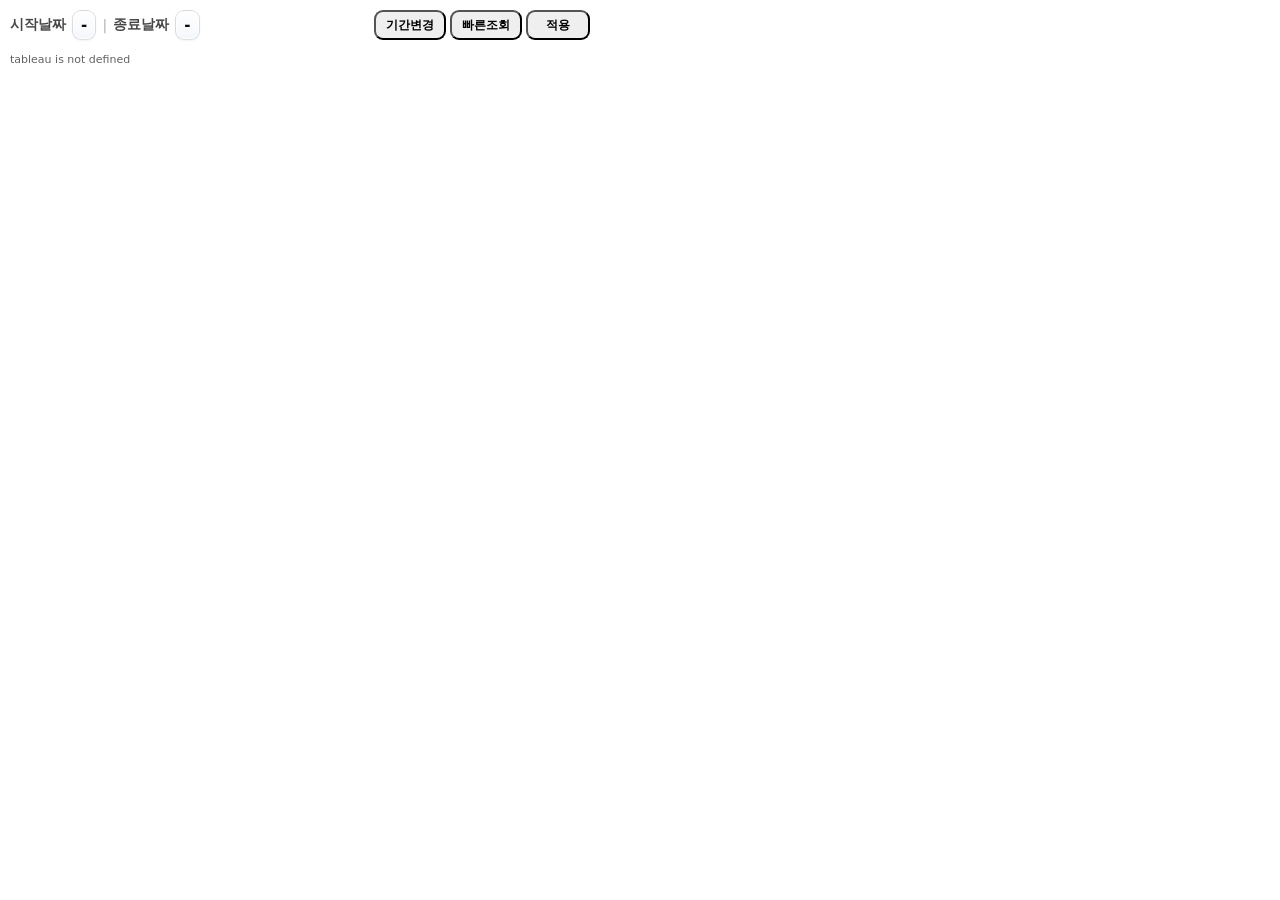
<file: docs/index.html>
<!doctype html>
<html lang="ko">
<head>
  <meta charset="utf-8" />
  <meta name="viewport" content="width=device-width, initial-scale=1" />
  <title>조회기간</title>

  <link rel="stylesheet" href="./lib/flatpickr.min.css" />
  <link rel="stylesheet" href="./styles.css?v=20260306_05" />
</head>

<body>
  <div id="rangeBar" class="rangeBar">
    <div class="rangeLine">
      <span class="label">시작날짜</span>
      <span class="value dateValue" id="startText">-</span>

      <span class="sep">|</span>

      <span class="label">종료날짜</span>
      <span class="value dateValue" id="endText">-</span>
    </div>

    <div class="topActions">
      <button id="rangeModeBtn" class="miniBtn" type="button">기간변경</button>
      <button id="quickModeBtn" class="miniBtn" type="button">빠른조회</button>
      <button id="applyBtn" class="miniBtn" type="button">적용</button>
      <button id="settingsBtn" class="settingsBtn" type="button" aria-label="설정">⚙</button>
    </div>
  </div>

  <div id="quickHost" class="quickHost">
    <div class="quickBar">
      <button class="quickBtn" type="button" data-quick="today">금일</button>
      <button class="quickBtn" type="button" data-quick="thisWeek">금주 누계</button>
      <button class="quickBtn" type="button" data-quick="thisMonth">당월 누계</button>
      <button class="quickBtn" type="button" data-quick="ytd">연 누계</button>
    </div>
  </div>

  <div id="calHost" class="calHost"></div>

  <div id="cfgPanel" class="cfgPanel" aria-hidden="true">
    <div class="cfgHeader">
      <div class="cfgTitle">날짜 파라미터 매핑</div>
      <div class="cfgSub" id="cfgDashName">-</div>
    </div>

    <div class="cfgBody">
      <div class="cfgRow">
        <label class="cfgLabel" for="kind">유형</label>
        <select id="kind" class="cfgSelect">
          <option value="range">기간(시작~종료)</option>
          <option value="single">단일 날짜</option>
        </select>
      </div>

      <div class="cfgRow">
        <label class="cfgLabel" for="startParam">시작 파라미터</label>
        <select id="startParam" class="cfgSelect"></select>
      </div>

      <div class="cfgRow" id="rowEnd">
        <label class="cfgLabel" for="endParam">종료 파라미터</label>
        <select id="endParam" class="cfgSelect"></select>
      </div>

      <div class="cfgRow">
        <label class="cfgLabel" for="format">표시 포맷</label>
        <input id="format" class="cfgInput" type="text" placeholder="예: Y-m-d" />
      </div>

      <div class="cfgHint" id="cfgHint"></div>
    </div>

    <div class="cfgFooter">
      <button class="btn ghost" id="cfgCloseBtn" type="button">닫기</button>
      <button class="btn primary" id="cfgSaveBtn" type="button">저장</button>
    </div>
  </div>

  <input id="fpHidden" class="fpHidden" type="text" />
  <div id="hint" class="hint"></div>
  <div id="toast" class="toast" aria-live="polite"></div>

  <script src="./lib/flatpickr.min.js"></script>
  <script src="https://extensions.tableauusercontent.com/resources/tableau.extensions.1.latest.min.js"></script>
  <script src="./main.js?v=20260306_05"></script>
</body>
</html>
</file>
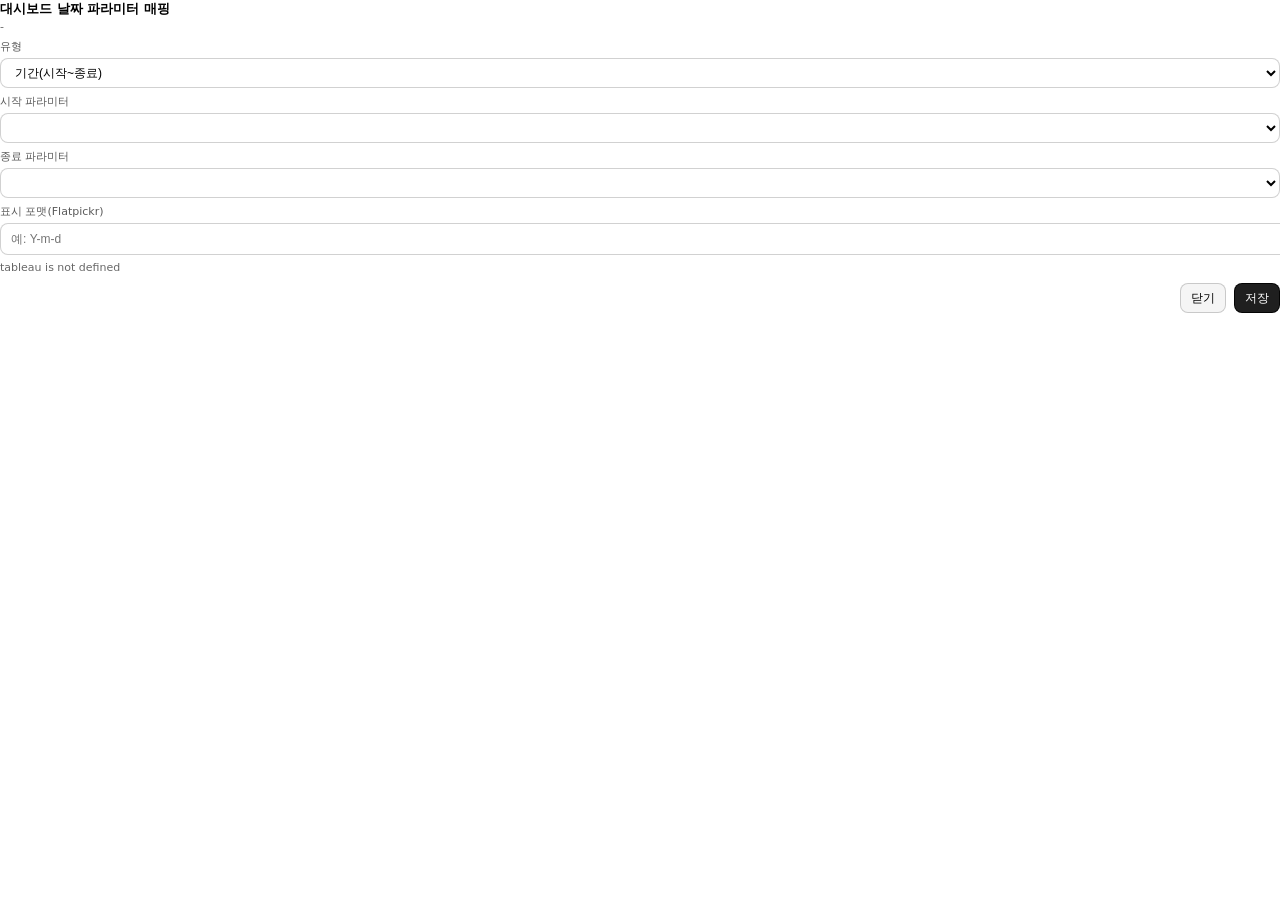
<file: docs/config.html>
<!doctype html>
<html lang="ko">
<head>
  <meta charset="utf-8" />
  <meta name="viewport" content="width=device-width, initial-scale=1" />
  <title>조회기간 설정</title>

  <link rel="stylesheet" href="./styles.css?v=20260305_20" />
</head>

<body class="cfgPage">
  <div class="cfgPageWrap">
    <div class="cfgHeader">
      <div class="cfgTitle">대시보드 날짜 파라미터 매핑</div>
      <div class="cfgSub" id="cfgDashName">-</div>
    </div>

    <div class="cfgBody">
      <div class="cfgRow">
        <label class="cfgLabel" for="kind">유형</label>
        <select id="kind" class="cfgSelect">
          <option value="range">기간(시작~종료)</option>
          <option value="single">단일 날짜</option>
        </select>
      </div>

      <div class="cfgRow">
        <label class="cfgLabel" for="startParam">시작 파라미터</label>
        <select id="startParam" class="cfgSelect"></select>
      </div>

      <div class="cfgRow" id="rowEnd">
        <label class="cfgLabel" for="endParam">종료 파라미터</label>
        <select id="endParam" class="cfgSelect"></select>
      </div>

      <div class="cfgRow">
        <label class="cfgLabel" for="format">표시 포맷(Flatpickr)</label>
        <input id="format" class="cfgInput" type="text" placeholder="예: Y-m-d" />
      </div>

      <div class="cfgHint" id="cfgHint"></div>
    </div>

    <div class="cfgFooter">
      <button class="btn ghost" id="cancelBtn" type="button">닫기</button>
      <button class="btn primary" id="saveBtn" type="button">저장</button>
    </div>
  </div>

  <script src="https://extensions.tableauusercontent.com/resources/tableau.extensions.1.latest.min.js"></script>
  <script src="./config.js?v=20260305_20"></script>
</body>
</html>
</file>
<file: docs/styles.css>
html, body {
  margin: 0;
  padding: 0;
  background: transparent;
  font-family: system-ui, -apple-system, Segoe UI, Roboto, "Noto Sans KR", sans-serif;
  overflow: hidden;
}

.rangeBar {
  width: 600px;
  height: 50px;
  display: flex;
  align-items: center;
  justify-content: space-between;
  gap: 8px;
  padding: 0 10px;
  background: transparent;
  position: relative;
  box-sizing: border-box;
  overflow: hidden;
}

.rangeLine {
  display: flex;
  align-items: center;
  gap: 6px;
  white-space: nowrap;
  flex: 1 1 auto;
  min-width: max-content;
}

.label {
  font-size: 14px;
  font-weight: 800;
  color: rgba(0, 0, 0, 0.72);
}

.value {
  font-size: 15px;
  font-weight: 900;
  color: rgba(0, 0, 0, 0.95);
  transition:
    color 0.18s ease,
    background-color 0.18s ease,
    border-color 0.18s ease,
    box-shadow 0.18s ease,
    transform 0.18s ease;
}

.dateValue {
  cursor: pointer;
  text-decoration: none;
  border-radius: 9px;
  padding: 5px 8px;
  border: 1px solid rgba(0, 0, 0, 0.12);
  background: linear-gradient(180deg, rgba(255,255,255,0.98), rgba(244,247,251,0.98));
  box-shadow:
    0 1px 2px rgba(0,0,0,0.05),
    0 0 0 1px rgba(255,255,255,0.8) inset;
  font-size: 15px;
  flex-shrink: 0;
}

.dateValue:hover {
  border-color: rgba(49, 112, 245, 0.28);
  box-shadow:
    0 2px 6px rgba(49, 112, 245, 0.10),
    0 0 0 1px rgba(49, 112, 245, 0.08) inset;
  transform: translateY(-1px);
}

.dateValue.pending {
  color: #245fdc;
  background: rgba(49, 112, 245, 0.10);
  border-color: rgba(49, 112, 245, 0.30);
  box-shadow:
    0 2px 8px rgba(49, 112, 245, 0.12),
    0 0 0 1px rgba(49, 112, 245, 0.10) inset;
}

.sep {
  font-size: 14px;
  font-weight: 800;
  color: rgba(0, 0, 0, 0.24);
  margin: 0;
}

.topActions {
  display: flex;
  align-items: center;
  gap: 4px;
  flex-shrink: 1;
  min-width: 0;
}

.miniBtn {
  height: 30px;
  min-width: 64px;
  padding: 0 10px;
  border-radius: 9px;
  cursor: pointer;
  font-size: 12px;
  font-weight: 800;
  line-height: 1;
  white-space: nowrap;
  word-break: keep-all;
  overflow: hidden;
  text-overflow: ellipsis;
  transition:
    background-color 0.16s ease,
    color 0.16s ease,
    border-color 0.16s ease,
    box-shadow 0.16s ease,
    opacity 0.16s ease,
    transform 0.16s ease;
}

.miniBtn:hover:not(:disabled) {
  transform: translateY(-1px);
}

/* 버튼별 최소폭 */
.btn-range-active,
.btn-range-inactive,
.btn-range-cancel {
  min-width: 82px;
}

.btn-quick-active,
.btn-quick-inactive,
.btn-quick-cancel {
  min-width: 72px;
}

.btn-primary-active,
.btn-primary-inactive {
  min-width: 62px;
}

/* 기간변경 버튼: 파란 계열 */
.btn-range-active {
  border: 1px solid rgba(49, 112, 245, 0.32);
  background: rgba(49, 112, 245, 0.08);
  color: #245fdc;
}

.btn-range-active:hover:not(:disabled) {
  background: rgba(49, 112, 245, 0.14);
  border-color: rgba(49, 112, 245, 0.42);
}

.btn-range-inactive,
.btn-range-inactive:disabled {
  border: 1px solid rgba(0, 0, 0, 0.10);
  background: #eef2f7;
  color: rgba(0, 0, 0, 0.42);
  cursor: default;
  box-shadow: none;
}

/* 기간변경 취소 */
.btn-range-cancel {
  border: 1px solid rgba(214, 67, 67, 0.30);
  background: rgba(214, 67, 67, 0.10);
  color: #b42323;
  box-shadow: 0 1px 2px rgba(214, 67, 67, 0.08);
}

.btn-range-cancel:hover:not(:disabled) {
  background: rgba(214, 67, 67, 0.16);
  border-color: rgba(214, 67, 67, 0.42);
}

/* 퀵선택 버튼: 초록 계열 */
.btn-quick-active {
  border: 1px solid rgba(34, 154, 88, 0.34);
  background: rgba(34, 154, 88, 0.10);
  color: #197447;
}

.btn-quick-active:hover:not(:disabled) {
  background: rgba(34, 154, 88, 0.16);
  border-color: rgba(34, 154, 88, 0.44);
}

.btn-quick-inactive,
.btn-quick-inactive:disabled {
  border: 1px solid rgba(0, 0, 0, 0.10);
  background: #eef2f7;
  color: rgba(0, 0, 0, 0.42);
  cursor: default;
  box-shadow: none;
}

/* 퀵선택 취소 */
.btn-quick-cancel {
  border: 1px solid rgba(214, 67, 67, 0.30);
  background: rgba(214, 67, 67, 0.10);
  color: #b42323;
  box-shadow: 0 1px 2px rgba(214, 67, 67, 0.08);
}

.btn-quick-cancel:hover:not(:disabled) {
  background: rgba(214, 67, 67, 0.16);
  border-color: rgba(214, 67, 67, 0.42);
}

/* 적용 버튼 */
.btn-primary-active {
  border: 1px solid #3170f5;
  background: #3170f5;
  color: #fff;
  box-shadow: 0 1px 2px rgba(49, 112, 245, 0.25);
}

.btn-primary-active:hover:not(:disabled) {
  background: #255fe0;
  border-color: #255fe0;
}

.btn-primary-inactive,
.btn-primary-inactive:disabled {
  border: 1px solid rgba(0, 0, 0, 0.10);
  background: #eef2f7;
  color: rgba(0, 0, 0, 0.42);
  cursor: default;
  box-shadow: none;
}

.settingsBtn {
  height: 28px;
  width: 28px;
  border: 0;
  background: transparent;
  cursor: pointer;
  display: none;
  font-size: 22px;
  line-height: 1;
  padding: 0;
}

.fpHidden {
  position: fixed;
  left: 0;
  top: 0;
  width: 1px;
  height: 1px;
  opacity: 0;
  pointer-events: none;
}

.hint {
  margin-top: 3px;
  font-size: 11px;
  color: rgba(0,0,0,0.62);
  min-height: 14px;
  padding: 0 10px;
  box-sizing: border-box;
}

.quickHost,
.calHost,
.cfgPanel {
  width: 600px;
  box-sizing: border-box;
  display: none;
}

.quickHost.open,
.calHost.open,
.cfgPanel.open {
  display: block;
}

.quickHost {
  min-height: 48px;
  border-top: 1px solid rgba(0,0,0,0.10);
  background: rgba(255,255,255,0.98);
  padding: 8px 10px;
}

.quickBar {
  display: flex;
  align-items: center;
  gap: 6px;
  flex-wrap: wrap;
}

.quickBtn {
  height: 28px;
  padding: 0 12px;
  border-radius: 999px;
  border: 1px solid rgba(34, 154, 88, 0.22);
  background: rgba(34, 154, 88, 0.07);
  color: #197447;
  font-size: 11px;
  font-weight: 800;
  cursor: pointer;
  transition:
    background-color 0.16s ease,
    border-color 0.16s ease,
    color 0.16s ease,
    box-shadow 0.16s ease,
    transform 0.16s ease;
}

.quickBtn:hover:not(:disabled) {
  background: rgba(34, 154, 88, 0.13);
  border-color: rgba(34, 154, 88, 0.32);
  transform: translateY(-1px);
}

.quickBtn.selected {
  background: #229a58;
  border-color: #229a58;
  color: #fff;
  box-shadow: 0 1px 2px rgba(34, 154, 88, 0.24);
}

.quickHint {
  font-size: 11px;
  color: rgba(0, 0, 0, 0.55);
  margin-left: 4px;
}

/* 확장 전체 높이 200 고정 전제에서 달력 영역 */
.calHost {
  height: 136px;
  overflow: hidden;
  overflow-x: hidden;
  border-top: 1px solid rgba(0,0,0,0.10);
  background: rgba(255,255,255,0.98);
  padding: 6px 8px;
  box-sizing: border-box;
}

/* 달력 외곽 */
.calHost .flatpickr-calendar {
  width: 100% !important;
  max-width: 100% !important;
  position: static !important;
  margin: 0 auto !important;
  box-shadow: none !important;
  border: 1px solid rgba(0,0,0,0.14) !important;
  border-radius: 0 !important;
  background: #fff !important;
  display: block !important;
  overflow: hidden !important;
  box-sizing: border-box !important;
}

/* 헤더 */
.calHost .flatpickr-months {
  width: 100% !important;
  min-width: 100% !important;
  max-width: 100% !important;
  display: flex;
  align-items: center;
  justify-content: center;
  height: 32px !important;
  margin-bottom: 0;
  position: relative;
  gap: 6px;
  padding: 0 10px;
  box-sizing: border-box !important;
  background: #fff;
  border-bottom: 1px solid rgba(0,0,0,0.14) !important;
}

.calHost .flatpickr-month {
  height: 32px !important;
  display: flex;
  align-items: center;
  justify-content: center;
  flex: 1 1 auto;
  min-width: 0;
}

.calHost .flatpickr-current-month {
  display: flex !important;
  align-items: center;
  justify-content: center;
  gap: 4px;
  width: auto !important;
  height: 32px !important;
  padding: 0 !important;
  left: auto !important;
  font-size: 15px !important;
  line-height: 1 !important;
  position: static !important;
  flex: 0 1 auto;
  min-width: 0;
}

.calHost .flatpickr-current-month .numInputWrapper {
  position: relative;
  display: inline-flex !important;
  align-items: center;
  width: 66px !important;
}

.calHost .flatpickr-current-month .numInputWrapper .cur-year {
  order: 1;
  text-align: left !important;
  padding-right: 14px !important;
}


.calHost .flatpickr-current-month .cur-month {
  order: 2;
}

.calHost .flatpickr-current-month .flatpickr-monthDropdown-months {
  max-width: 92px;
}

.calHost .flatpickr-current-month .flatpickr-monthDropdown-months,
.calHost .flatpickr-current-month input.cur-year {
  font-size: 15px !important;
  font-weight: 800;
}

.calHost .flatpickr-prev-month,
.calHost .flatpickr-next-month {
  position: static !important;
  padding: 0 2px !important;
  margin: 0 !important;
  display: flex !important;
  align-items: center;
  justify-content: center;
  height: 32px !important;
  width: 22px !important;
  min-width: 22px !important;
  color: rgba(0,0,0,0.78) !important;
  flex: 0 0 22px;
}

.calHost .flatpickr-prev-month:hover,
.calHost .flatpickr-next-month:hover {
  color: #3170f5 !important;
}

.calHost .flatpickr-prev-month svg,
.calHost .flatpickr-next-month svg {
  width: 14px !important;
  height: 14px !important;
}

/* 요일 헤더 */
.calHost .flatpickr-weekdays {
  width: 100% !important;
  height: 24px !important;
  margin-bottom: 0;
  background: #fff !important;
  border-bottom: 1px solid rgba(0,0,0,0.10) !important;
  box-sizing: border-box !important;
  overflow: hidden !important;
  padding-right: 11.5px;
}

.calHost .flatpickr-weekdaycontainer {
  width: 100% !important;
  min-width: 100% !important;
  max-width: 100% !important;
  display: flex !important;
  flex-wrap: nowrap !important;
  box-sizing: border-box !important;
}

.calHost .flatpickr-weekday {
  height: 24px !important;
  line-height: 24px !important;
  font-size: 11px !important;
  font-weight: 700 !important;
  color: rgba(0,0,0,0.72) !important;
  background: transparent !important;
  box-sizing: border-box !important;

  flex: 0 0 14.2857% !important;
  width: 14.2857% !important;
  min-width: 14.2857% !important;
  max-width: 14.2857% !important;

  margin: 0 !important;
  padding: 0 !important;

  display: flex !important;
  align-items: center;
  justify-content: center;
  text-align: center !important;
}

/* flatpickr 내부 컨테이너는 숨기고, 날짜 본문만 스크롤 */
.calHost .flatpickr-innerContainer,
.calHost .flatpickr-rContainer {
  width: 100% !important;
  min-width: 100% !important;
  max-width: 100% !important;
  height: auto !important;
  overflow: hidden !important;
  box-sizing: border-box !important;
}

.calHost .flatpickr-days {
  width: 100% !important;
  min-width: 100% !important;
  max-width: 100% !important;
  height: 72px !important;
  max-height: 72px !important;
  overflow-y: auto !important;
  overflow-x: hidden !important;
  display: block !important;
  box-sizing: border-box !important;
  scrollbar-width: thin;
}

.calHost .dayContainer {
  width: 100% !important;
  min-width: 100% !important;
  max-width: 100% !important;
  height: auto !important;
  min-height: max-content !important;
  display: block !important;
  box-sizing: border-box !important;
}

/* 날짜 칸 */
.calHost .flatpickr-day {
  height: 24px !important;
  line-height: 24px !important;
  font-size: 12px !important;
  font-weight: 500 !important;
  width: 14.2857% !important;
  max-width: 14.2857% !important;
  margin: 0 !important;
  border: 0 !important;
  border-radius: 0 !important;
  background: #fff !important;
  box-sizing: border-box !important;
  box-shadow:
    inset -1px 0 0 rgba(0,0,0,0.10),
    inset 0 -1px 0 rgba(0,0,0,0.10);
}

.calHost .flatpickr-day.prevMonthDay,
.calHost .flatpickr-day.nextMonthDay {
  color: rgba(0,0,0,0.22) !important;
  background: #fafafa !important;
}

.calHost .flatpickr-day:hover {
  background: rgba(49, 112, 245, 0.06) !important;
}

.calHost .flatpickr-day.today {
  box-shadow:
    inset -1px 0 0 rgba(0,0,0,0.10),
    inset 0 -1px 0 rgba(0,0,0,0.10),
    inset 0 0 0 1px rgba(49, 112, 245, 0.40) !important;
}

.calHost .flatpickr-day.same-date-close {
  box-shadow:
    inset -1px 0 0 rgba(0,0,0,0.10),
    inset 0 -1px 0 rgba(0,0,0,0.10),
    inset 0 0 0 1px rgba(0,0,0,0.18) !important;
}

.calHost .flatpickr-day.startRange,
.calHost .flatpickr-day.endRange,
.calHost .flatpickr-day.selected {
  background: #3170f5 !important;
  color: #fff !important;
  box-shadow:
    inset -1px 0 0 rgba(255,255,255,0.16),
    inset 0 -1px 0 rgba(255,255,255,0.16) !important;
}

.calHost .flatpickr-day.inRange {
  background: rgba(49, 112, 245, 0.13) !important;
  color: rgba(0,0,0,0.9) !important;
  box-shadow:
    inset -1px 0 0 rgba(0,0,0,0.06),
    inset 0 -1px 0 rgba(0,0,0,0.06) !important;
}

.cfgPanel {
  height: 178px;
  background: rgba(255,255,255,0.98);
  border-top: 1px solid rgba(0,0,0,0.10);
  padding: 8px 10px;
  overflow: auto;
}

.cfgHeader { margin-bottom: 6px; }
.cfgTitle { font-size: 13px; font-weight: 900; }
.cfgSub { margin-top: 2px; font-size: 11px; color: rgba(0,0,0,.6); }

.cfgRow { margin-top: 6px; }
.cfgLabel { display: block; font-size: 11px; color: rgba(0,0,0,.65); margin-bottom: 4px; }

.cfgSelect, .cfgInput {
  width: 100%;
  height: 30px;
  border-radius: 8px;
  border: 1px solid rgba(0,0,0,.18);
  padding: 0 10px;
  font-size: 12px;
  outline: none;
  background: #fff;
}

.cfgHint { min-height: 14px; margin-top: 6px; font-size: 11px; color: rgba(0,0,0,.6); }

.cfgFooter {
  display: flex;
  justify-content: flex-end;
  gap: 8px;
  margin-top: 8px;
}

.btn {
  height: 30px;
  padding: 0 10px;
  border-radius: 8px;
  border: 1px solid rgba(0,0,0,.18);
  background: rgba(0,0,0,.06);
  cursor: pointer;
  font-size: 12px;
}

.btn.primary {
  background: rgba(0,0,0,.88);
  color: #fff;
  border-color: rgba(0,0,0,.88);
}

.btn.ghost {
  background: rgba(0,0,0,.04);
}

.toast {
  position: fixed;
  left: 50%;
  bottom: 10px;
  transform: translateX(-50%);
  background: rgba(30, 30, 30, 0.92);
  color: #fff;
  font-size: 12px;
  font-weight: 700;
  padding: 8px 12px;
  border-radius: 10px;
  box-shadow: 0 4px 14px rgba(0,0,0,0.18);
  opacity: 0;
  pointer-events: none;
  transition: opacity 0.18s ease, transform 0.18s ease;
  z-index: 20;
  white-space: nowrap;
}

.toast.show {
  opacity: 1;
  transform: translateX(-50%) translateY(0);
}
</file>
<file: docs/lib/flatpickr.min.css>
.flatpickr-calendar{background:transparent;opacity:0;display:none;text-align:center;visibility:hidden;padding:0;-webkit-animation:none;animation:none;direction:ltr;border:0;font-size:14px;line-height:24px;border-radius:5px;position:absolute;width:307.875px;-webkit-box-sizing:border-box;box-sizing:border-box;-ms-touch-action:manipulation;touch-action:manipulation;background:#fff;-webkit-box-shadow:1px 0 0 #e6e6e6,-1px 0 0 #e6e6e6,0 1px 0 #e6e6e6,0 -1px 0 #e6e6e6,0 3px 13px rgba(0,0,0,0.08);box-shadow:1px 0 0 #e6e6e6,-1px 0 0 #e6e6e6,0 1px 0 #e6e6e6,0 -1px 0 #e6e6e6,0 3px 13px rgba(0,0,0,0.08)}.flatpickr-calendar.open,.flatpickr-calendar.inline{opacity:1;max-height:640px;visibility:visible}.flatpickr-calendar.open{display:inline-block;z-index:99999}.flatpickr-calendar.animate.open{-webkit-animation:fpFadeInDown 300ms cubic-bezier(.23,1,.32,1);animation:fpFadeInDown 300ms cubic-bezier(.23,1,.32,1)}.flatpickr-calendar.inline{display:block;position:relative;top:2px}.flatpickr-calendar.static{position:absolute;top:calc(100% + 2px)}.flatpickr-calendar.static.open{z-index:999;display:block}.flatpickr-calendar.multiMonth .flatpickr-days .dayContainer:nth-child(n+1) .flatpickr-day.inRange:nth-child(7n+7){-webkit-box-shadow:none !important;box-shadow:none !important}.flatpickr-calendar.multiMonth .flatpickr-days .dayContainer:nth-child(n+2) .flatpickr-day.inRange:nth-child(7n+1){-webkit-box-shadow:-2px 0 0 #e6e6e6,5px 0 0 #e6e6e6;box-shadow:-2px 0 0 #e6e6e6,5px 0 0 #e6e6e6}.flatpickr-calendar .hasWeeks .dayContainer,.flatpickr-calendar .hasTime .dayContainer{border-bottom:0;border-bottom-right-radius:0;border-bottom-left-radius:0}.flatpickr-calendar .hasWeeks .dayContainer{border-left:0}.flatpickr-calendar.hasTime .flatpickr-time{height:40px;border-top:1px solid #e6e6e6}.flatpickr-calendar.noCalendar.hasTime .flatpickr-time{height:auto}.flatpickr-calendar:before,.flatpickr-calendar:after{position:absolute;display:block;pointer-events:none;border:solid transparent;content:'';height:0;width:0;left:22px}.flatpickr-calendar.rightMost:before,.flatpickr-calendar.arrowRight:before,.flatpickr-calendar.rightMost:after,.flatpickr-calendar.arrowRight:after{left:auto;right:22px}.flatpickr-calendar.arrowCenter:before,.flatpickr-calendar.arrowCenter:after{left:50%;right:50%}.flatpickr-calendar:before{border-width:5px;margin:0 -5px}.flatpickr-calendar:after{border-width:4px;margin:0 -4px}.flatpickr-calendar.arrowTop:before,.flatpickr-calendar.arrowTop:after{bottom:100%}.flatpickr-calendar.arrowTop:before{border-bottom-color:#e6e6e6}.flatpickr-calendar.arrowTop:after{border-bottom-color:#fff}.flatpickr-calendar.arrowBottom:before,.flatpickr-calendar.arrowBottom:after{top:100%}.flatpickr-calendar.arrowBottom:before{border-top-color:#e6e6e6}.flatpickr-calendar.arrowBottom:after{border-top-color:#fff}.flatpickr-calendar:focus{outline:0}.flatpickr-wrapper{position:relative;display:inline-block}.flatpickr-months{display:-webkit-box;display:-webkit-flex;display:-ms-flexbox;display:flex}.flatpickr-months .flatpickr-month{background:transparent;color:rgba(0,0,0,0.9);fill:rgba(0,0,0,0.9);height:34px;line-height:1;text-align:center;position:relative;-webkit-user-select:none;-moz-user-select:none;-ms-user-select:none;user-select:none;overflow:hidden;-webkit-box-flex:1;-webkit-flex:1;-ms-flex:1;flex:1}.flatpickr-months .flatpickr-prev-month,.flatpickr-months .flatpickr-next-month{-webkit-user-select:none;-moz-user-select:none;-ms-user-select:none;user-select:none;text-decoration:none;cursor:pointer;position:absolute;top:0;height:34px;padding:10px;z-index:3;color:rgba(0,0,0,0.9);fill:rgba(0,0,0,0.9)}.flatpickr-months .flatpickr-prev-month.flatpickr-disabled,.flatpickr-months .flatpickr-next-month.flatpickr-disabled{display:none}.flatpickr-months .flatpickr-prev-month i,.flatpickr-months .flatpickr-next-month i{position:relative}.flatpickr-months .flatpickr-prev-month.flatpickr-prev-month,.flatpickr-months .flatpickr-next-month.flatpickr-prev-month{/*
      /*rtl:begin:ignore*/left:0/*
      /*rtl:end:ignore*/}/*
      /*rtl:begin:ignore*/
/*
      /*rtl:end:ignore*/
.flatpickr-months .flatpickr-prev-month.flatpickr-next-month,.flatpickr-months .flatpickr-next-month.flatpickr-next-month{/*
      /*rtl:begin:ignore*/right:0/*
      /*rtl:end:ignore*/}/*
      /*rtl:begin:ignore*/
/*
      /*rtl:end:ignore*/
.flatpickr-months .flatpickr-prev-month:hover,.flatpickr-months .flatpickr-next-month:hover{color:#959ea9}.flatpickr-months .flatpickr-prev-month:hover svg,.flatpickr-months .flatpickr-next-month:hover svg{fill:#f64747}.flatpickr-months .flatpickr-prev-month svg,.flatpickr-months .flatpickr-next-month svg{width:14px;height:14px}.flatpickr-months .flatpickr-prev-month svg path,.flatpickr-months .flatpickr-next-month svg path{-webkit-transition:fill .1s;transition:fill .1s;fill:inherit}.numInputWrapper{position:relative;height:auto}.numInputWrapper input,.numInputWrapper span{display:inline-block}.numInputWrapper input{width:100%}.numInputWrapper input::-ms-clear{display:none}.numInputWrapper input::-webkit-outer-spin-button,.numInputWrapper input::-webkit-inner-spin-button{margin:0;-webkit-appearance:none}.numInputWrapper span{position:absolute;right:0;width:14px;padding:0 4px 0 2px;height:50%;line-height:50%;opacity:0;cursor:pointer;border:1px solid rgba(57,57,57,0.15);-webkit-box-sizing:border-box;box-sizing:border-box}.numInputWrapper span:hover{background:rgba(0,0,0,0.1)}.numInputWrapper span:active{background:rgba(0,0,0,0.2)}.numInputWrapper span:after{display:block;content:"";position:absolute}.numInputWrapper span.arrowUp{top:0;border-bottom:0}.numInputWrapper span.arrowUp:after{border-left:4px solid transparent;border-right:4px solid transparent;border-bottom:4px solid rgba(57,57,57,0.6);top:26%}.numInputWrapper span.arrowDown{top:50%}.numInputWrapper span.arrowDown:after{border-left:4px solid transparent;border-right:4px solid transparent;border-top:4px solid rgba(57,57,57,0.6);top:40%}.numInputWrapper span svg{width:inherit;height:auto}.numInputWrapper span svg path{fill:rgba(0,0,0,0.5)}.numInputWrapper:hover{background:rgba(0,0,0,0.05)}.numInputWrapper:hover span{opacity:1}.flatpickr-current-month{font-size:135%;line-height:inherit;font-weight:300;color:inherit;position:absolute;width:75%;left:12.5%;padding:7.48px 0 0 0;line-height:1;height:34px;display:inline-block;text-align:center;-webkit-transform:translate3d(0,0,0);transform:translate3d(0,0,0)}.flatpickr-current-month span.cur-month{font-family:inherit;font-weight:700;color:inherit;display:inline-block;margin-left:.5ch;padding:0}.flatpickr-current-month span.cur-month:hover{background:rgba(0,0,0,0.05)}.flatpickr-current-month .numInputWrapper{width:6ch;width:7ch\0;display:inline-block}.flatpickr-current-month .numInputWrapper span.arrowUp:after{border-bottom-color:rgba(0,0,0,0.9)}.flatpickr-current-month .numInputWrapper span.arrowDown:after{border-top-color:rgba(0,0,0,0.9)}.flatpickr-current-month input.cur-year{background:transparent;-webkit-box-sizing:border-box;box-sizing:border-box;color:inherit;cursor:text;padding:0 0 0 .5ch;margin:0;display:inline-block;font-size:inherit;font-family:inherit;font-weight:300;line-height:inherit;height:auto;border:0;border-radius:0;vertical-align:initial;-webkit-appearance:textfield;-moz-appearance:textfield;appearance:textfield}.flatpickr-current-month input.cur-year:focus{outline:0}.flatpickr-current-month input.cur-year[disabled],.flatpickr-current-month input.cur-year[disabled]:hover{font-size:100%;color:rgba(0,0,0,0.5);background:transparent;pointer-events:none}.flatpickr-current-month .flatpickr-monthDropdown-months{appearance:menulist;background:transparent;border:none;border-radius:0;box-sizing:border-box;color:inherit;cursor:pointer;font-size:inherit;font-family:inherit;font-weight:300;height:auto;line-height:inherit;margin:-1px 0 0 0;outline:none;padding:0 0 0 .5ch;position:relative;vertical-align:initial;-webkit-box-sizing:border-box;-webkit-appearance:menulist;-moz-appearance:menulist;width:auto}.flatpickr-current-month .flatpickr-monthDropdown-months:focus,.flatpickr-current-month .flatpickr-monthDropdown-months:active{outline:none}.flatpickr-current-month .flatpickr-monthDropdown-months:hover{background:rgba(0,0,0,0.05)}.flatpickr-current-month .flatpickr-monthDropdown-months .flatpickr-monthDropdown-month{background-color:transparent;outline:none;padding:0}.flatpickr-weekdays{background:transparent;text-align:center;overflow:hidden;width:100%;display:-webkit-box;display:-webkit-flex;display:-ms-flexbox;display:flex;-webkit-box-align:center;-webkit-align-items:center;-ms-flex-align:center;align-items:center;height:28px}.flatpickr-weekdays .flatpickr-weekdaycontainer{display:-webkit-box;display:-webkit-flex;display:-ms-flexbox;display:flex;-webkit-box-flex:1;-webkit-flex:1;-ms-flex:1;flex:1}span.flatpickr-weekday{cursor:default;font-size:90%;background:transparent;color:rgba(0,0,0,0.54);line-height:1;margin:0;text-align:center;display:block;-webkit-box-flex:1;-webkit-flex:1;-ms-flex:1;flex:1;font-weight:bolder}.dayContainer,.flatpickr-weeks{padding:1px 0 0 0}.flatpickr-days{position:relative;overflow:hidden;display:-webkit-box;display:-webkit-flex;display:-ms-flexbox;display:flex;-webkit-box-align:start;-webkit-align-items:flex-start;-ms-flex-align:start;align-items:flex-start;width:307.875px}.flatpickr-days:focus{outline:0}.dayContainer{padding:0;outline:0;text-align:left;width:307.875px;min-width:307.875px;max-width:307.875px;-webkit-box-sizing:border-box;box-sizing:border-box;display:inline-block;display:-ms-flexbox;display:-webkit-box;display:-webkit-flex;display:flex;-webkit-flex-wrap:wrap;flex-wrap:wrap;-ms-flex-wrap:wrap;-ms-flex-pack:justify;-webkit-justify-content:space-around;justify-content:space-around;-webkit-transform:translate3d(0,0,0);transform:translate3d(0,0,0);opacity:1}.dayContainer + .dayContainer{-webkit-box-shadow:-1px 0 0 #e6e6e6;box-shadow:-1px 0 0 #e6e6e6}.flatpickr-day{background:none;border:1px solid transparent;border-radius:150px;-webkit-box-sizing:border-box;box-sizing:border-box;color:#393939;cursor:pointer;font-weight:400;width:14.2857143%;-webkit-flex-basis:14.2857143%;-ms-flex-preferred-size:14.2857143%;flex-basis:14.2857143%;max-width:39px;height:39px;line-height:39px;margin:0;display:inline-block;position:relative;-webkit-box-pack:center;-webkit-justify-content:center;-ms-flex-pack:center;justify-content:center;text-align:center}.flatpickr-day.inRange,.flatpickr-day.prevMonthDay.inRange,.flatpickr-day.nextMonthDay.inRange,.flatpickr-day.today.inRange,.flatpickr-day.prevMonthDay.today.inRange,.flatpickr-day.nextMonthDay.today.inRange,.flatpickr-day:hover,.flatpickr-day.prevMonthDay:hover,.flatpickr-day.nextMonthDay:hover,.flatpickr-day:focus,.flatpickr-day.prevMonthDay:focus,.flatpickr-day.nextMonthDay:focus{cursor:pointer;outline:0;background:#e6e6e6;border-color:#e6e6e6}.flatpickr-day.today{border-color:#959ea9}.flatpickr-day.today:hover,.flatpickr-day.today:focus{border-color:#959ea9;background:#959ea9;color:#fff}.flatpickr-day.selected,.flatpickr-day.startRange,.flatpickr-day.endRange,.flatpickr-day.selected.inRange,.flatpickr-day.startRange.inRange,.flatpickr-day.endRange.inRange,.flatpickr-day.selected:focus,.flatpickr-day.startRange:focus,.flatpickr-day.endRange:focus,.flatpickr-day.selected:hover,.flatpickr-day.startRange:hover,.flatpickr-day.endRange:hover,.flatpickr-day.selected.prevMonthDay,.flatpickr-day.startRange.prevMonthDay,.flatpickr-day.endRange.prevMonthDay,.flatpickr-day.selected.nextMonthDay,.flatpickr-day.startRange.nextMonthDay,.flatpickr-day.endRange.nextMonthDay{background:#569ff7;-webkit-box-shadow:none;box-shadow:none;color:#fff;border-color:#569ff7}.flatpickr-day.selected.startRange,.flatpickr-day.startRange.startRange,.flatpickr-day.endRange.startRange{border-radius:50px 0 0 50px}.flatpickr-day.selected.endRange,.flatpickr-day.startRange.endRange,.flatpickr-day.endRange.endRange{border-radius:0 50px 50px 0}.flatpickr-day.selected.startRange + .endRange:not(:nth-child(7n+1)),.flatpickr-day.startRange.startRange + .endRange:not(:nth-child(7n+1)),.flatpickr-day.endRange.startRange + .endRange:not(:nth-child(7n+1)){-webkit-box-shadow:-10px 0 0 #569ff7;box-shadow:-10px 0 0 #569ff7}.flatpickr-day.selected.startRange.endRange,.flatpickr-day.startRange.startRange.endRange,.flatpickr-day.endRange.startRange.endRange{border-radius:50px}.flatpickr-day.inRange{border-radius:0;-webkit-box-shadow:-5px 0 0 #e6e6e6,5px 0 0 #e6e6e6;box-shadow:-5px 0 0 #e6e6e6,5px 0 0 #e6e6e6}.flatpickr-day.flatpickr-disabled,.flatpickr-day.flatpickr-disabled:hover,.flatpickr-day.prevMonthDay,.flatpickr-day.nextMonthDay,.flatpickr-day.notAllowed,.flatpickr-day.notAllowed.prevMonthDay,.flatpickr-day.notAllowed.nextMonthDay{color:rgba(57,57,57,0.3);background:transparent;border-color:transparent;cursor:default}.flatpickr-day.flatpickr-disabled,.flatpickr-day.flatpickr-disabled:hover{cursor:not-allowed;color:rgba(57,57,57,0.1)}.flatpickr-day.week.selected{border-radius:0;-webkit-box-shadow:-5px 0 0 #569ff7,5px 0 0 #569ff7;box-shadow:-5px 0 0 #569ff7,5px 0 0 #569ff7}.flatpickr-day.hidden{visibility:hidden}.rangeMode .flatpickr-day{margin-top:1px}.flatpickr-weekwrapper{float:left}.flatpickr-weekwrapper .flatpickr-weeks{padding:0 12px;-webkit-box-shadow:1px 0 0 #e6e6e6;box-shadow:1px 0 0 #e6e6e6}.flatpickr-weekwrapper .flatpickr-weekday{float:none;width:100%;line-height:28px}.flatpickr-weekwrapper span.flatpickr-day,.flatpickr-weekwrapper span.flatpickr-day:hover{display:block;width:100%;max-width:none;color:rgba(57,57,57,0.3);background:transparent;cursor:default;border:none}.flatpickr-innerContainer{display:block;display:-webkit-box;display:-webkit-flex;display:-ms-flexbox;display:flex;-webkit-box-sizing:border-box;box-sizing:border-box;overflow:hidden}.flatpickr-rContainer{display:inline-block;padding:0;-webkit-box-sizing:border-box;box-sizing:border-box}.flatpickr-time{text-align:center;outline:0;display:block;height:0;line-height:40px;max-height:40px;-webkit-box-sizing:border-box;box-sizing:border-box;overflow:hidden;display:-webkit-box;display:-webkit-flex;display:-ms-flexbox;display:flex}.flatpickr-time:after{content:"";display:table;clear:both}.flatpickr-time .numInputWrapper{-webkit-box-flex:1;-webkit-flex:1;-ms-flex:1;flex:1;width:40%;height:40px;float:left}.flatpickr-time .numInputWrapper span.arrowUp:after{border-bottom-color:#393939}.flatpickr-time .numInputWrapper span.arrowDown:after{border-top-color:#393939}.flatpickr-time.hasSeconds .numInputWrapper{width:26%}.flatpickr-time.time24hr .numInputWrapper{width:49%}.flatpickr-time input{background:transparent;-webkit-box-shadow:none;box-shadow:none;border:0;border-radius:0;text-align:center;margin:0;padding:0;height:inherit;line-height:inherit;color:#393939;font-size:14px;position:relative;-webkit-box-sizing:border-box;box-sizing:border-box;-webkit-appearance:textfield;-moz-appearance:textfield;appearance:textfield}.flatpickr-time input.flatpickr-hour{font-weight:bold}.flatpickr-time input.flatpickr-minute,.flatpickr-time input.flatpickr-second{font-weight:400}.flatpickr-time input:focus{outline:0;border:0}.flatpickr-time .flatpickr-time-separator,.flatpickr-time .flatpickr-am-pm{height:inherit;float:left;line-height:inherit;color:#393939;font-weight:bold;width:2%;-webkit-user-select:none;-moz-user-select:none;-ms-user-select:none;user-select:none;-webkit-align-self:center;-ms-flex-item-align:center;align-self:center}.flatpickr-time .flatpickr-am-pm{outline:0;width:18%;cursor:pointer;text-align:center;font-weight:400}.flatpickr-time input:hover,.flatpickr-time .flatpickr-am-pm:hover,.flatpickr-time input:focus,.flatpickr-time .flatpickr-am-pm:focus{background:#eee}.flatpickr-input[readonly]{cursor:pointer}@-webkit-keyframes fpFadeInDown{from{opacity:0;-webkit-transform:translate3d(0,-20px,0);transform:translate3d(0,-20px,0)}to{opacity:1;-webkit-transform:translate3d(0,0,0);transform:translate3d(0,0,0)}}@keyframes fpFadeInDown{from{opacity:0;-webkit-transform:translate3d(0,-20px,0);transform:translate3d(0,-20px,0)}to{opacity:1;-webkit-transform:translate3d(0,0,0);transform:translate3d(0,0,0)}}
</file>
